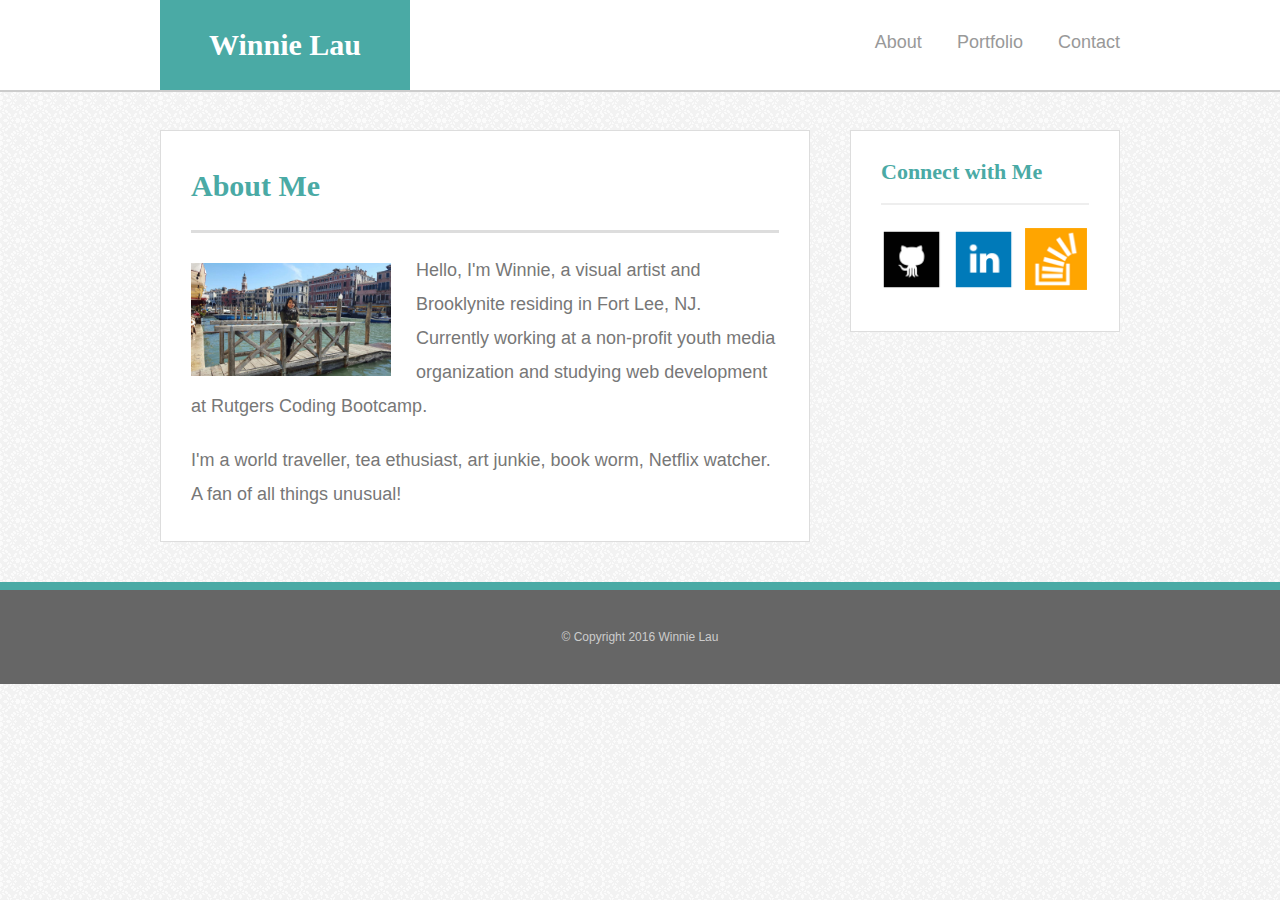
<file: index.html>
<!doctype html>
<html>
<head>
	<meta charset="UTF-8">
	<title>About | Winnie Lau</title>
	<meta name="viewport" content="width=device-width, initial-scale=1.0">
	<link rel="stylesheet" type="text/css" href="assets/css/reset.css">
	<link rel="stylesheet" type="text/css" href="assets/css/style.css">
</head>
<body>

	<header id="masthead">
		<div class="container">
			<a href="index.html" id="logo">Winnie Lau</a>
			<nav>
				<a href="index.html">About</a>
				<a href="portfolio.html">Portfolio</a>
				<a href="contact.html">Contact</a>
			</nav>
		</div>
	</header>
<div class="wrapper">
	<div id="main-container" class="container">
		<section class="main-section">
			<h1>About Me</h1>

			<img src="assets/images/WLPP.jpeg" class="auth-image" alt="Your Name">

			<p>Hello, I'm Winnie, a visual artist and Brooklynite residing in Fort Lee, NJ. Currently working at a non-profit youth media organization and studying web development at Rutgers Coding Bootcamp.</p>

			<p>I'm a world traveller, tea ethusiast, art junkie, book worm, Netflix watcher. A fan of all things unusual!</p>

		</section>

		<section class="sidebar">
			<div id="connect">
				<h2>Connect with Me</h2>

				<img src="assets/images/github.png" class="social" alt="Github">
				<img src="assets/images/linkedin.png" class="social" alt="LinkedIn">
				<img src="assets/images/stackoverflow.png" class="social" alt="Stack Overflow">
			</div>
		</section>
	</div>
</div>
	<footer>
		<div class="container">
			&copy; Copyright 2016 Winnie Lau
		</div>
	</footer>
</body>
</html>
</file>
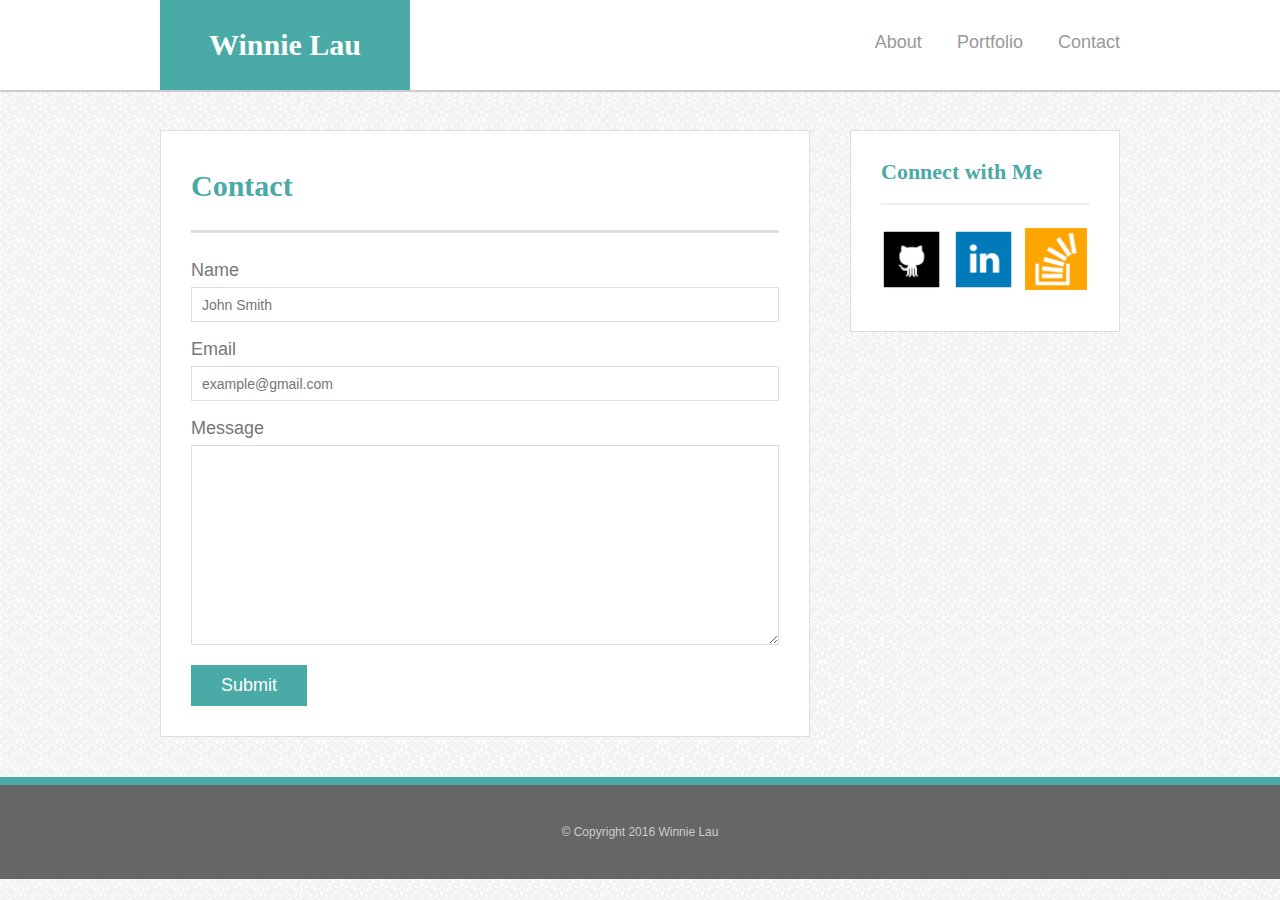
<file: contact.html>
<!doctype html>
<html>
<head>
	<meta charset="UTF-8">
	<title>About | Winnie Lau</title>
	<meta name="viewport" content="width=device-width, initial-scale=1.0">
	<link rel="stylesheet" type="text/css" href="assets/css/reset.css">
	<link rel="stylesheet" type="text/css" href="assets/css/style.css">
</head>
<body>

	<header id="masthead">
		<div class="container">
			<a href="index.html" id="logo">Winnie Lau</a>
			<nav>
				<a href="index.html">About</a>
				<a href="portfolio.html">Portfolio</a>
				<a href="contact.html">Contact</a>
			</nav>
		</div>
	</header>

	<div id="main-container" class="container">
		<section class="main-section">
			<h1>Contact</h1>

			<form id="contact-form">
				<ul>
					<li>
						<label for="name">Name</label>
						<input type="text" id="name" name="name" placeholder="John Smith" required="required">
					</li>
					<li>
						<label for="email">Email</label>
						<input type="email" id="email" name="email" placeholder="example@gmail.com" required="required">
					</li>
					<li>
						<label for="message">Message</label>
						<textarea id="message" name="message" required="required"></textarea>
					</li>
				</ul>
				<input type="submit">
			</form>

		</section>

		<section class="sidebar">
			<div id="connect">
				<h2>Connect with Me</h2>

				<img src="assets/images/github.png" class="social" alt="Github">
				<img src="assets/images/linkedin.png" class="social" alt="LinkedIn">
				<img src="assets/images/stackoverflow.png" class="social" alt="Stack Overflow" width="62" height="62">
			</div>
		</section>
	</div>

	<footer>
		<div class="container">
			&copy; Copyright 2016 Winnie Lau
		</div>
	</footer>
</body>
</html>
</file>
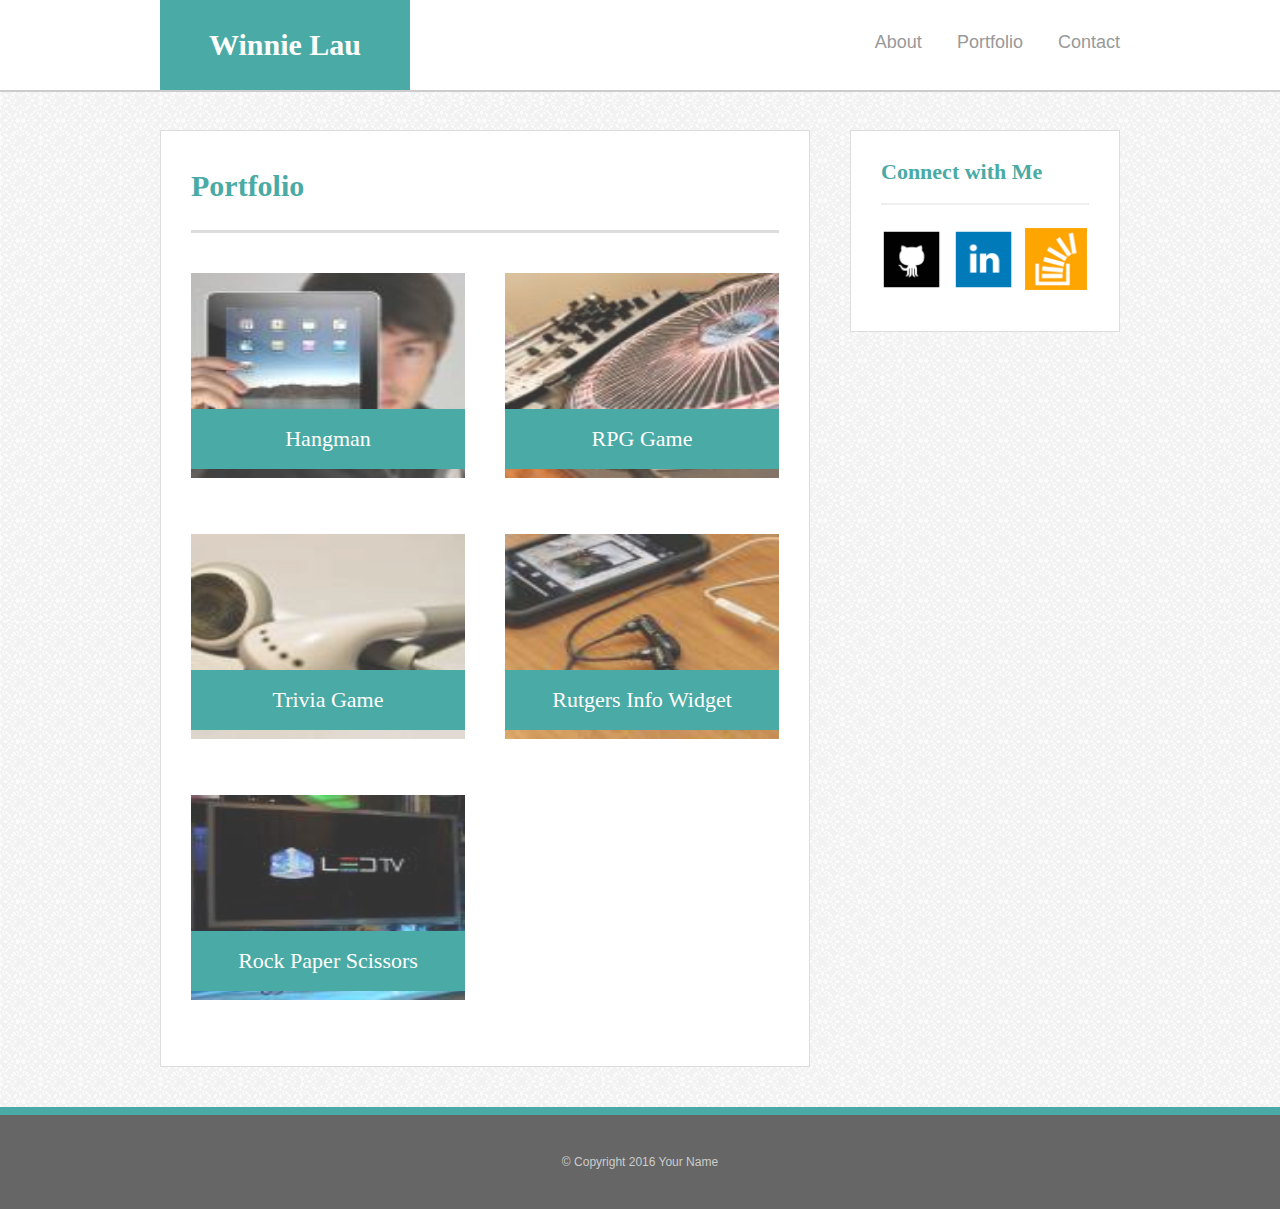
<file: portfolio.html>
<!doctype html>
<html>
<head>
	<meta charset="UTF-8">
	<title>About | Winnie Lau</title>
	<meta name="viewport" content="width=device-width, initial-scale=1.0">
	<link rel="stylesheet" type="text/css" href="assets/css/reset.css">
	<link rel="stylesheet" type="text/css" href="assets/css/style.css">
</head>
<body>

	<header id="masthead">
		<div class="container">
			<a href="index.html" id="logo">Winnie Lau</a>
			<nav>
				<a href="index.html">About</a>
				<a href="portfolio.html">Portfolio</a>
				<a href="contact.html">Contact</a>
			</nav>
		</div>
	</header>

	<div id="main-container" class="container">
		<section class="main-section">
			<h1>Portfolio</h1>

			<div class="work">
				<img src="assets/images/hangman.jpg" width="275" height="205" alt="hangman" /> 

				<h3>Hangman</h3>
			</div>
			<div class="work">
				<img src="assets/images/rpg.jpg" width="275" height="205" alt="RPG Game" /> 

				<h3>RPG Game</h3>
			</div>
			<div class="work">
				<img src="assets/images/trivia.jpg" width="275" height="205" alt="Trivia Game" />

				<h3>Trivia Game</h3>
			</div>
			<div class="work">
				<img src="assets/images/widget.jpg" width="275" height="205" alt="Rutgers Info Widget" />

				<h3>Rutgers Info Widget</h3>
			</div>
			<div class="work">
				<img src="assets/images/rockpaperscissors.jpg" width="275" height="205" alt="Rock Paper Scissors" />

				<h3>Rock Paper Scissors</h3>
			</div>

		</section>

		<section class="sidebar">
			<div id="connect">
				<h2>Connect with Me</h2>

				<img src="assets/images/github.png" class="social" alt="Github">
				<img src="assets/images/linkedin.png" class="social" alt="LinkedIn">
				<img src="assets/images/stackoverflow.png" class="social" alt="Stack Overflow">
			</div>
		</section>
	</div>

	<footer>
		<div class="container">
			&copy; Copyright 2016 Your Name
		</div>
	</footer>
</body>
</html>
</file>
<file: assets/css/style.css>
body {
	background: url("../images/light_grey.png");
    background-repeat: repeat-x  repeat-y;
	font-size: 18px;
	line-height: 34px;
	font-family: 'Arial', 'Helvetica Neue', Helvetica, sans-serif;
	color: #777;
}

* {
	box-sizing: border-box;
}

/*general*/

.container {
	width: 100%;
	max-width: 960px;
	margin: 0 auto;
	clear: both;
}
h1, 
h2,
h3,
p {
	margin-bottom: 20px;
}
p:last-child {
	margin-bottom: 0;
}
h1, h2, h3 {
	font-family: 'Georgia', Times, Times New Roman, serif;
	font-weight: 700;
	color: #4aaaa5;
}
h1 {
	font-size: 30px;
	line-height: 49px;
	border-bottom: 3px solid #ddd;
	padding-bottom: 20px;
}
h2,
h3 {
	font-size: 22px;
}

/*header*/

#masthead {
	background: #fff;
	margin: 0 0 30px;
	z-index: 99;
	color: #fff;
	overflow: auto;
	border-bottom: 2px solid #ccc;
	position: fixed;
	width: 100%;
}
#logo {
	width: 250px;
	height: 90px;
	background: #4aaaa5;
	float: left;
	font-family: 'Georgia', Times, Times New Roman, serif;
	text-align: center;
	line-height: 90px;
	color: #fff;
	font-weight: 700;
	font-size: 30px;
	text-decoration: none;
}
nav {
	float: right;
	margin-top: 25px;
}
nav a {
	color: #999;
	text-decoration: none;
	margin-left: 15px;
	display: inline-block;
	padding-left: 15px;
	line-height: 18px;
}
nav a:first-child {
	border-left: 0 none;
}

/*footer*/

footer {
	background: #666;
	color: #fff;
	padding: 30px 0;
	clear: both;
	border-top: 8px solid #4aaaa5;
	color: #ccc;
	font-size: 12px;
	text-align: center;
}

/*sidebar*/

.sidebar {
	background: #fff;
	padding: 30px;
	width: 100%;
	max-width: 270px;
	float: right;
	border: 1px solid #ddd;
	margin-bottom: 20px;
}
h3,
.sidebar h2 {
	border-bottom: 2px solid #eee;
	padding-bottom: 20px;
	margin-bottom: 15px;
	line-height: 22px;
}
.social {
	width: 62px;
	height: 62px;
	margin-top: 8px;
	margin-right: 5px;
}
.social:last-child {
	margin-right: 0;
}

/*main*/

#main-container {
	width: 100%;
	padding-top: 130px;
}
.main-section {
	background: #fff;
	padding: 30px;
	margin: 0 0 40px 0;
	width: 100%;
	max-width: 650px;
	float: left;
	border: 1px solid #ddd;
}

/*portfolio page*/

.work {
	width: 274px;
	overflow: auto;
	position: relative;
	float: left;
	margin: 20px 0 25px;
}
.work:nth-child(even) {
	margin-right: 40px;
}
.work img {
	width: 100%;
	border: 0 none;
	opacity: .8;
}
.work h3 {
	border-bottom: 0;
	background: #4aaaa5;
	color: #fff;
	text-align: center;
	position: absolute;
	padding: 15px;
	width: 100%;
	bottom: 20px;
	line-height: 30px;
	margin-bottom: 0;
	font-weight: 300;
}
.auth-image {
	width: 200px;
	height: auto;
	margin-top: 10px;
	float: left;
	margin-right: 25px;
}

/*contact page*/

#contact-form ul {
	margin-bottom: 20px;
}
#contact-form li {
	margin-bottom: 10px;
}
label,
input[type=text],
input[type=email],
textarea {
	display: block;
	width: 100%;
}
input[type=text],
input[type=email],
textarea {
	height: 35px;
	border: 1px solid #ddd;
	padding: 0 10px;
	font-size: 14px;
}
textarea {
	height: 200px;
}
input[type=submit] {
	background: #4aaaa5;
	border: 0 none;
	color: #fff;
	font-size: 18px;
	padding: 10px 30px;
	cursor: pointer;
}

/*media queries*/

@media screen and (max-width: 980px) {

	.wrapper {
		width: 100%;
		padding: 20px;
}
	#main-container {
		width: 100%;
}
	.main-section{
		width: 50%;
		margin-left: 20px;
		clear: both;
		padding-right: 40px;
}
	.sidebar {
		float: right;
		margin-right: 40px;
}
	#logo {
		margin-left: 20px;
}
	nav {
		padding-right: 20px;
}
	section {
		width: 100%;
}
}

@media screen and (max-width: 768px) {

		.wrapper {
			width: 100%;
			padding-right: 40px;
}
		#main-container {
			width: 100%;
			padding-right: 20px;
}
		.main-section {
			width: 100%;
			padding-right: 40px;
}
		section {
			width: 100%;
}
		.sidebar {
			max-width: 650px;
			float: left;
			clear: both;
			margin: 0px 20px 40px 20px;
}
		nav {
			padding-right: 50px;
}
		.work {
			width: 45%;
}

}

@media screen and (max-width: 640px) {

	.wrapper {
		width: 100%;
		padding-right: 40px;
}		
	#logo {
		width:100%;
		margin-left: 0;
}
	#main-container {
			width: 100%;
			padding-right: 40px;
}
		section {
			width: 100%;
}
	.main-section {
		margin-top: -130px;
}
	.sidebar {
		width: 100%;
}
	#masthead {
		position: static;
}
	nav a {
		width: 100%;
		display: inline;
		text-align: center;
		margin-right: 50px;
}

	.main-section img {
		width: 100%;
		float: none;
}
	.work {
		width: 100%;
}	

}
</file>
